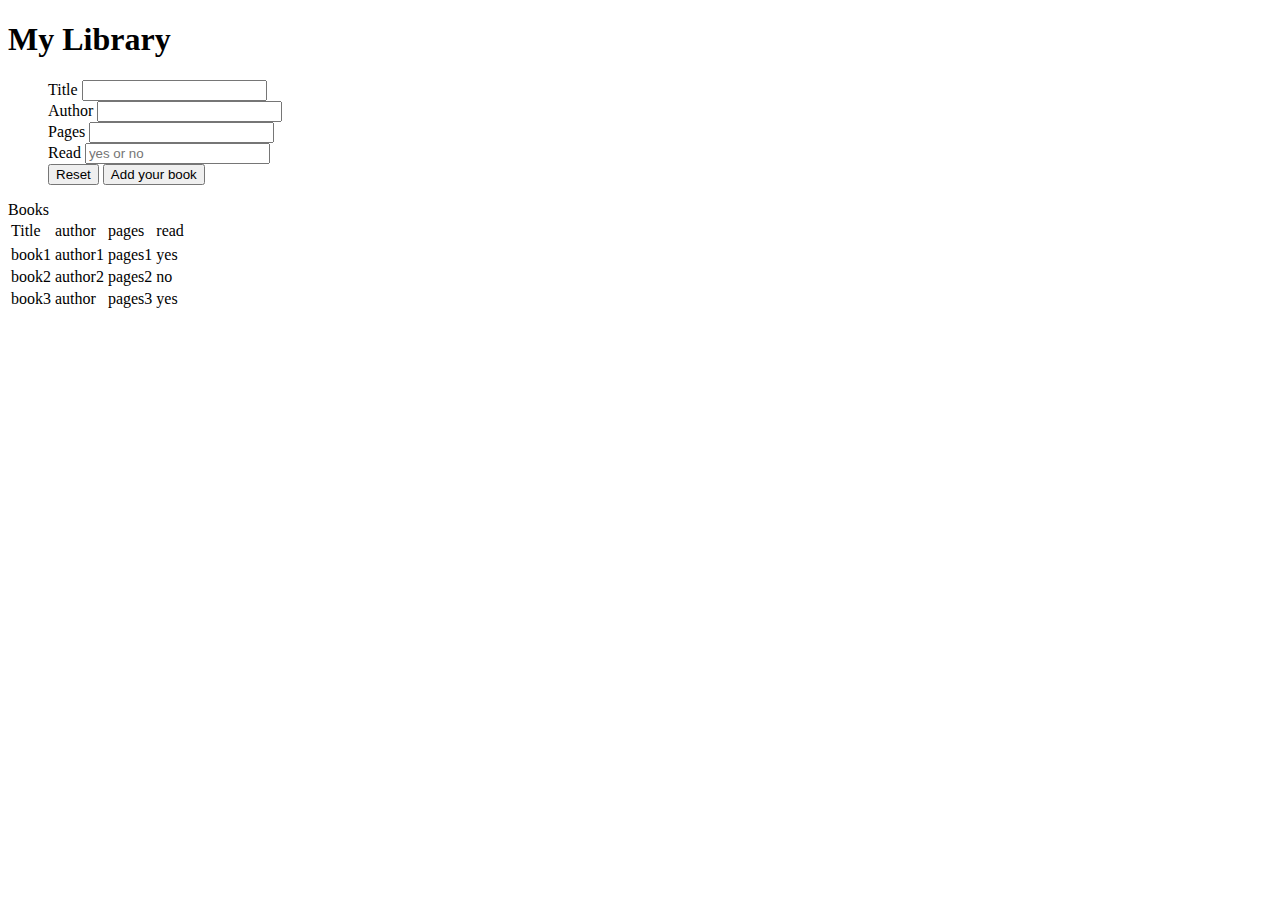
<file: index.html>
<!DOCTYPE html>
<html lang="en">

<head>
    <meta charset="UTF-8">
    <meta http-equiv="X-UA-Compatible" content="IE=edge">
    <meta name="viewport" content="width=device-width, initial-scale=1.0">
    <script src="./library.js" defer></script>
    <title>Library App</title>
    <link rel="stylesheet" href="./style.css">
</head>

<body>
    <h1>My Library</h1>
    <form action="./index.html" method="get" id="bookForm">
        <ul>
            <li>
                <label for="title">Title</label>
                <input type="text" id="title" name="title" />
            </li>
            <li>
                <label for="author">Author</label>
                <input type="text" id="author" name="author" />
            </li>
            <li>
                <label for="pages">Pages</label>
                <input type="number" id="pages" name="pages" min="1" />
            </li>
            <li>
                <label for="read">Read</label>
                <input type="text" id="read" name="read" placeholder="yes or no" />
            </li>
            <li class="button">
                <button type="reset">Reset</button>
                <button type="submit" id="submitButton">Add your book</button>
            </li>
        </ul>
    </form>
    <table id="bookRow">
        <div>Books</div>
        <tr>
            <td>Title</td>
            <td>author</td>
            <td>pages</td>
            <td>read</td>
        </tr>
        <tr>

        </tr>

    </table>





</body>

</html>
</file>
<file: style.css>
/* style.css */

li {
    list-style: none;
}
</file>
